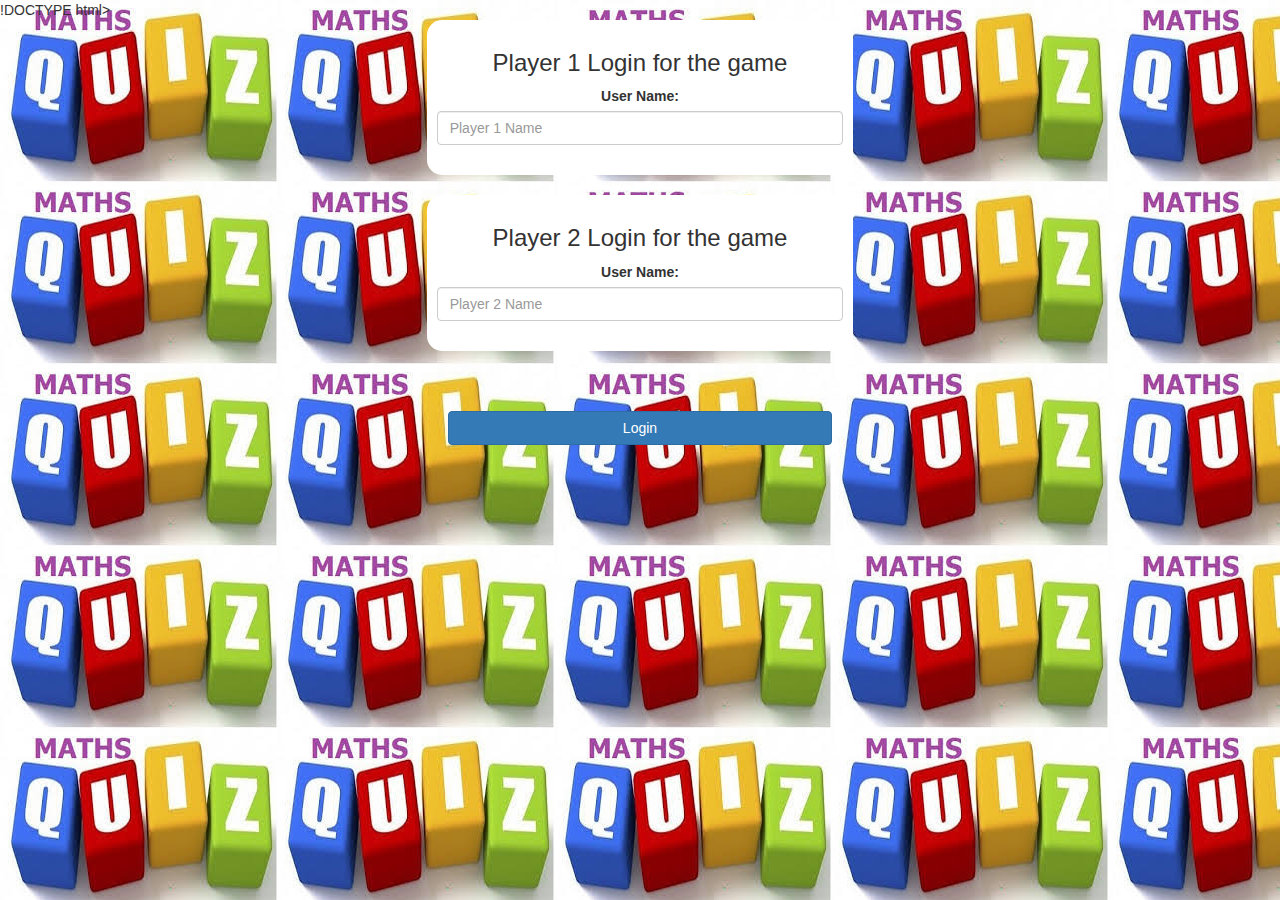
<file: index.html>
!DOCTYPE html>
<html>
<head>
	<title>Maths Quiz</title>

<meta name="viewport" content="width=device-width, initial-scale=1">
<link rel="stylesheet" href="https://maxcdn.bootstrapcdn.com/bootstrap/3.4.0/css/bootstrap.min.css">
<script src="https://ajax.googleapis.com/ajax/libs/jquery/3.4.1/jquery.min.js"></script>
<script src="https://maxcdn.bootstrapcdn.com/bootstrap/3.4.0/js/bootstrap.min.js"></script>

<link rel="stylesheet" type="text/css" href="quiz_game.css">
<script src="quiz_game_login.js"></script>
</head>
<body background="download.jpg">
	<center>
		
    <div class="col-lg-4 col-sm-8 col-xs-11 login_div1"> <h3 >Player 1 Login for the game</h3>

		<label >User Name:</label> <input type="text" id="player1_name_input" class="form-control" placeholder="Player 1 Name"> <br>
		
        </div>
        <br>
        
		<div class="col-lg-4 col-sm-8 col-xs-11 login_div2"> <h3 >Player 2 Login for the game</h3>

			<label >User Name:</label> <input type="text" id="player2_name_input" class="form-control" placeholder="Player 2 Name"> <br>
			
            </div>
            <br>
            <br>
            <br>

			<button style="width:30%" class="btn btn-primary" onclick="addUser()">Login</button>

		</center>

</body>
</html>
</file>
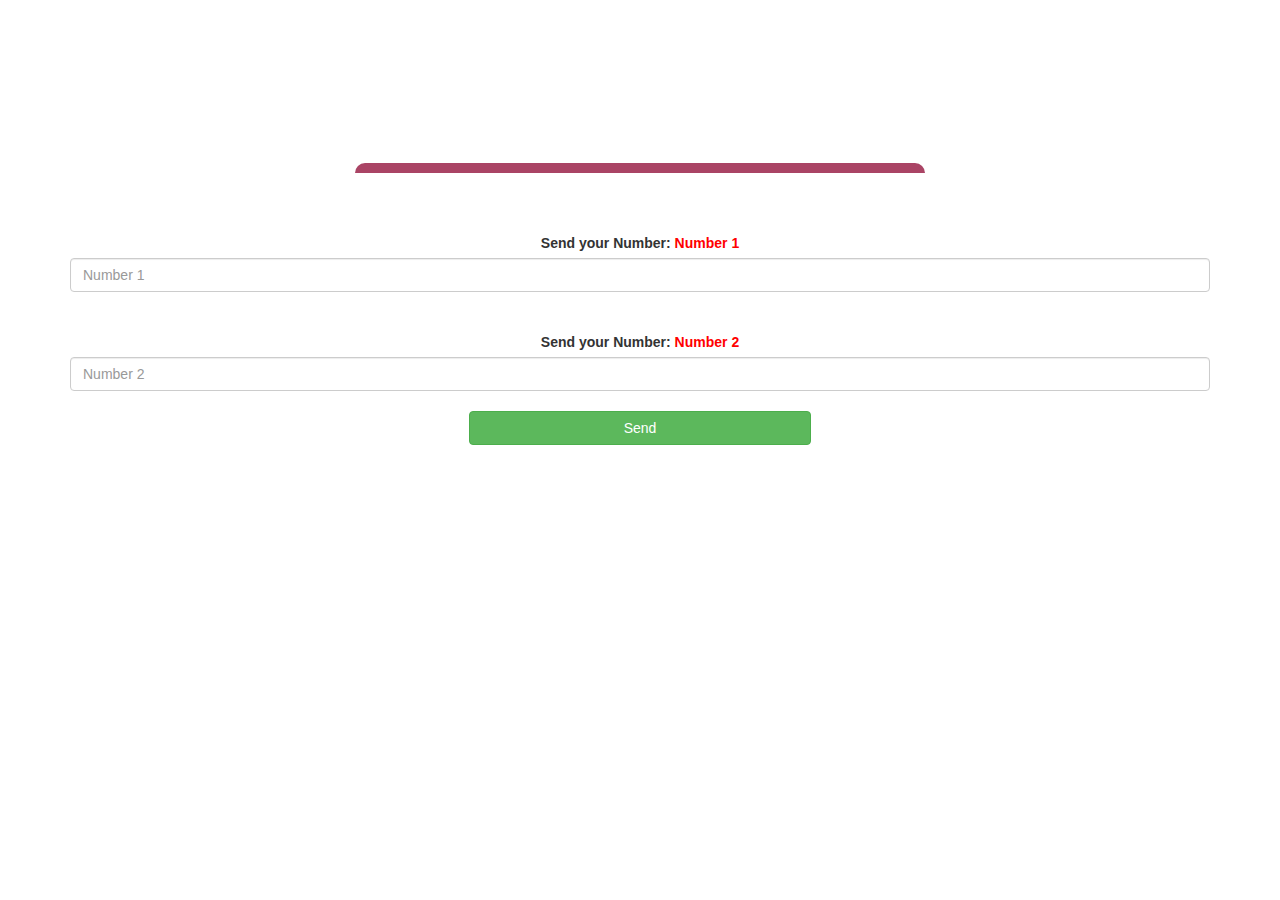
<file: quiz_game_page.html>
<!DOCTYPE html>
<html>
    <head>
        <title>The Math Quiz Game</title>
        <meta name="viewport" content="width=device-width, initial-scale=1">
<link rel="stylesheet" href="https://maxcdn.bootstrapcdn.com/bootstrap/3.4.0/css/bootstrap.min.css">
<script src="https://ajax.googleapis.com/ajax/libs/jquery/3.4.1/jquery.min.js"></script>
<script src="https://maxcdn.bootstrapcdn.com/bootstrap/3.4.0/js/bootstrap.min.js"></script>

<link rel="stylesheet" type="text/css" href="quiz_game.css">

<script src="quiz_game_login.js"></script>
    </head>
    <body>
        <h4 id="player1_name"></h4> <span id="player1_score"></span>
        <br>
        <br>
        <br>
        <h4 id="player2_name"></h4> <span id="player2_score"></span>

        <div class="container">
            <center>
                <h2 style="color: white;">The Maths Quiz Game!</h2>
                <h3 id="player_question"></h3>
			<h3 id="player_answer"></h3>
			<div id="output" class="col-lg-6"></div>
			<br>
			<br>
			<label>Send your Number: <b style="color: red">Number 1</b>
			</label>
            <input type="text" id="number1" class="form-control" placeholder="Number 1">
            
            
			<br>
			<br>
			<label>Send your Number: <b style="color: red">Number 2</b>
            </label>
<input type="text" id="number2" class="form-control" placeholder="Number 2"> 
			<br>
			<button onclick = "send()" class="btn btn-success" style="width: 30%;">Send</button>
        </center>
        </div>

        <script src="quiz_game_page.js"></script>



        
            
    </body>
</html>
</file>
<file: quiz_game.css>
body
{
	background-image: ("download.jpg");
}

	.login_div1 , .login_div2
	{
		background: white;
		padding: 10px;
		float: none;
		border-radius: 15px;
	}


#player1_name , #player2_name
{
	display: inline-block;
	margin-left: 20px;
}
#word
{
	width: 60%;
	border-radius: 10px;
}
#word_display
{
	letter-spacing: 5px;
}
#output
{
background: white;
border-radius: 10px;
border-top: 10px solid #AA4465;
padding: 10px;
float: none;
text-align: left;
}
</file>
